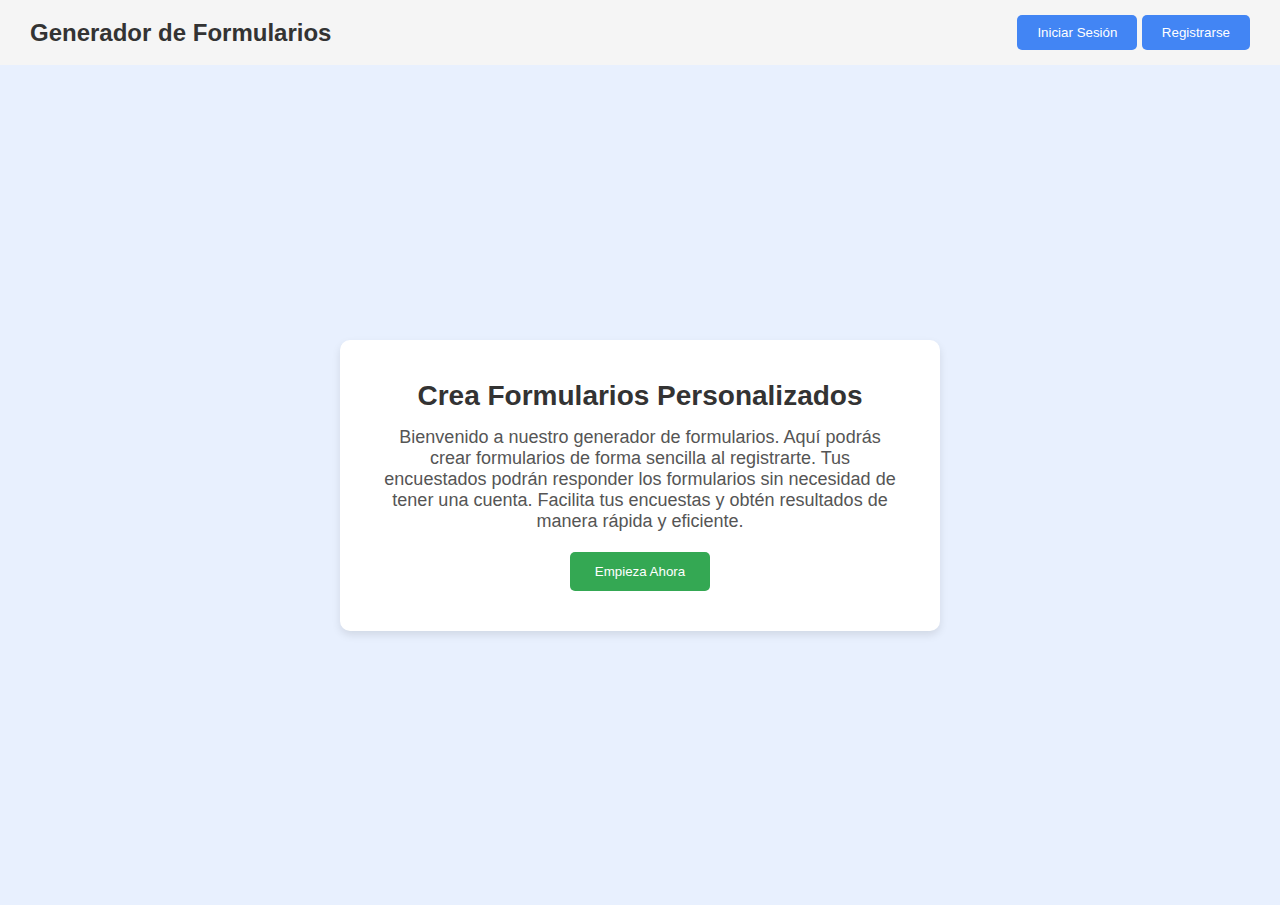
<file: index.html>
<!DOCTYPE html>
<html lang="es">
<head>
    <meta charset="UTF-8">
    <meta name="viewport" content="width=device-width, initial-scale=1.0">
    <title>Generador de Formularios</title>
    <link rel="stylesheet" href="./styles.css">
</head>
<body>
    <header class="header">
        <div class="logo">
            <h1>Generador de Formularios</h1>
        </div>
        <div class="header-buttons">
            <button onclick="window.location.href='frontend/login.php'">Iniciar Sesión</button>
            <button onclick="window.location.href='frontend/register.php'">Registrarse</button>
        </div>
    </header>

    <main class="main-content">
        <section class="description">
            <h2>Crea Formularios Personalizados</h2>
            <p>
                Bienvenido a nuestro generador de formularios. Aquí podrás crear formularios de forma sencilla
                al registrarte. Tus encuestados podrán responder los formularios sin necesidad de tener una cuenta.
                Facilita tus encuestas y obtén resultados de manera rápida y eficiente.
            </p>
            <button onclick="window.location.href='frontend/login.php'">Empieza Ahora</button>
        </section>
    </main>
</body>
</html>
</file>
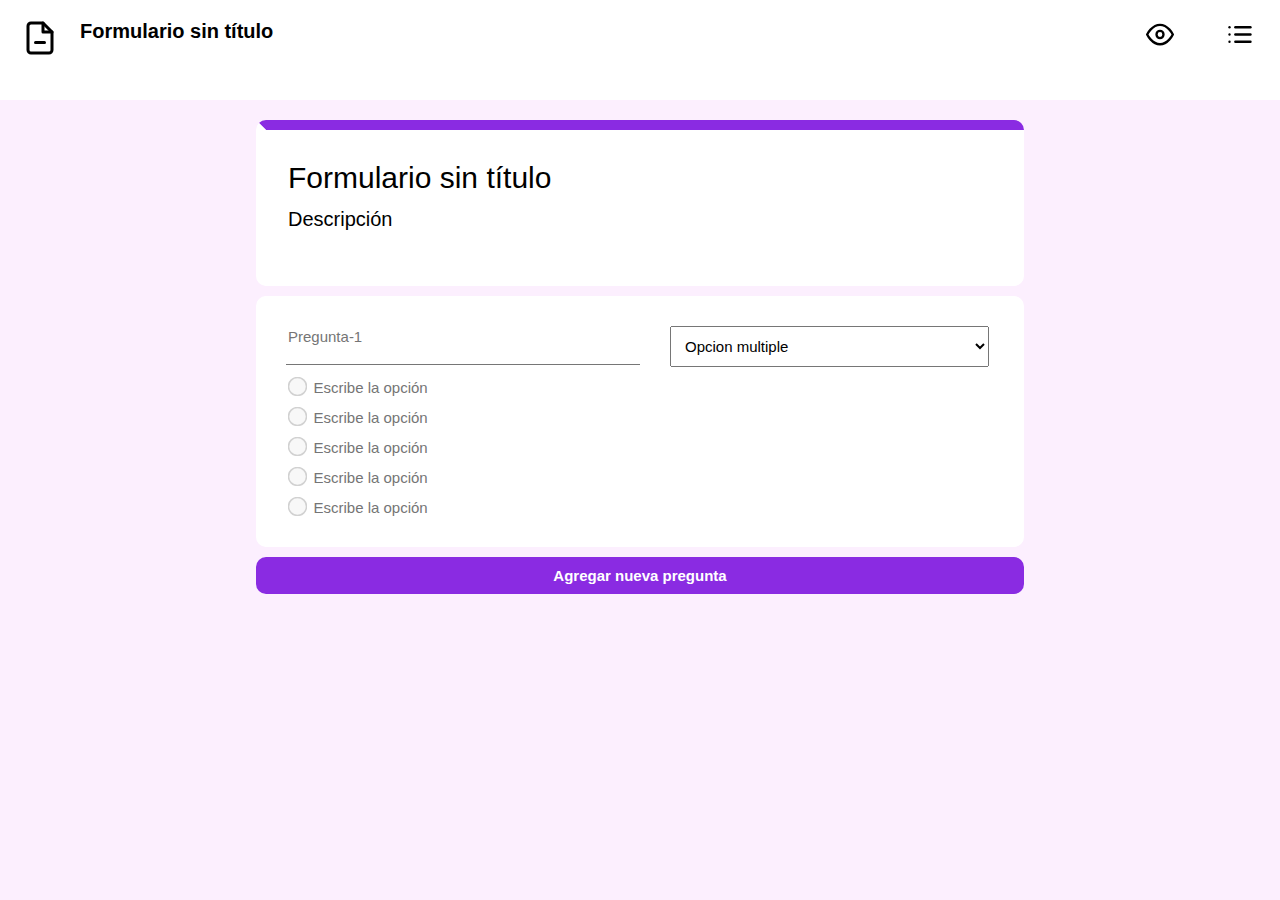
<file: generador.html>
<!DOCTYPE html>
<html lang="es">
<head>
    <meta charset="UTF-8">
    <meta name="viewport" content="width=device-width, initial-scale=1.0">
    <title>Generar encuesta</title>
    <link rel="stylesheet" href="css/estilosgenerador.css">
</head>
<body>
    
    <section id="bar">
        <div class="menu small-menu">
            <button>
            <img class="icon-size" src="iconos/form.svg" alt="">
            <span class="tooltip">Inicio</span>
            </button>
        </div>
        <div class="menu medium-menu">
            <h1 id="updateTitulo">Formulario sin título</h1>
        </div>
        <div class="right">
            <div class="menu small-menu">
                <button>
                <img class="icon-size2" src="iconos/eye.svg" alt="">
                <span class="tooltip">Vista previa</span>
                </button>
            </div>
            <div class="menu small-menu">
                <button>
                <img class="icon-size2" src="iconos/options.svg" alt="">
                <span class="tooltip">Opciones</span>
                </button>
            </div>
        </div>
       
    </section>

    <div id="container">
        <section id="header">
            <div class="encabezado">
                <input class="txtTitulo" id="titulo" type="text" value="Formulario sin título" placeholder="Título">
                <textarea class="txtSubti" id="subtitulo" type="text" placeholder="Descripción">Descripción</textarea>
            </div>
        </section>
    
        <section id="test">
                    
        </section>
        

        <section id="aumentar">
            <div class="agregarPregunta">
                <button onclick="generarPregunta()" type="button">Agregar nueva pregunta</button>
            </div>          
        </section>
    </div>
    
    <script src="scripts/generarpreguntas.js"></script>
    <script src="scripts/scriptencuestas.js"></script>
</body>
</html>
</file>
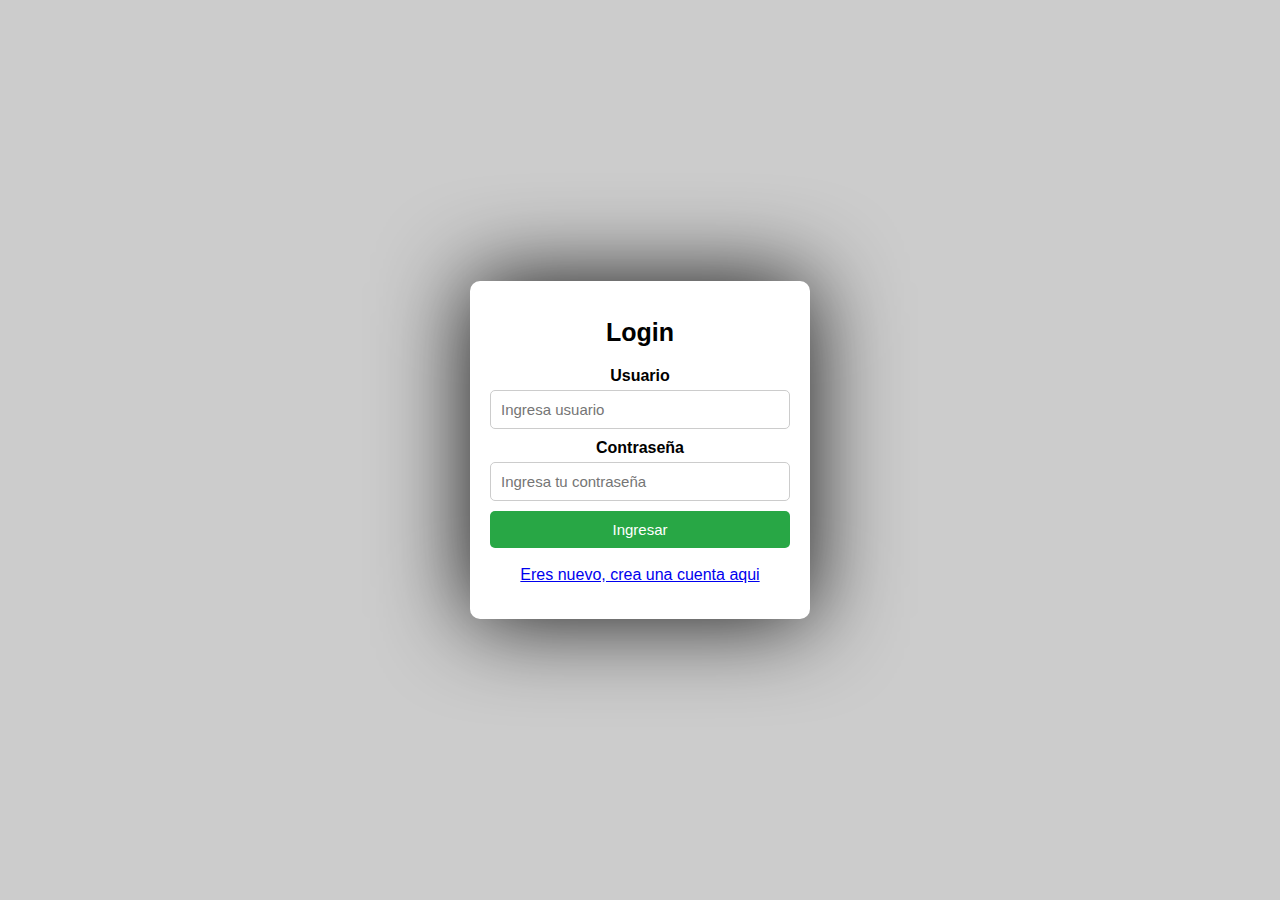
<file: frontend/login.html>
<!DOCTYPE html>
<html lang="es">
<head>
    <meta charset="UTF-8">
    <meta name="viewport" content="width=device-width, initial-scale=1.0">
    <title>Login</title>
    <link rel="stylesheet" href="css/stylelogin.css">
</head>
<body>
    <div class="container">
        <h1>Login</h1>

            <div class="input-group">
                <form id="user-login" action="../backend/login.php" method="post">
                <label for="user">Usuario</label>
                <input required
                    maxlength="10"
                    type="text"
                    id="name"
                    name="name"
                    placeholder="Ingresa usuario"
                />
                <label for="password">Contraseña</label>
                <input required
                    maxlength="8"
                    type="password"
                    id="pass"
                    name="pass"
                    placeholder="Ingresa tu contraseña"
                />
                <button type="submit">Ingresar</button>
                </form>
                <br>
                <a href="register.html">Eres nuevo, crea una cuenta aqui</a>
            </div>
        </div>
    </div>


</body>
</html>
</file>
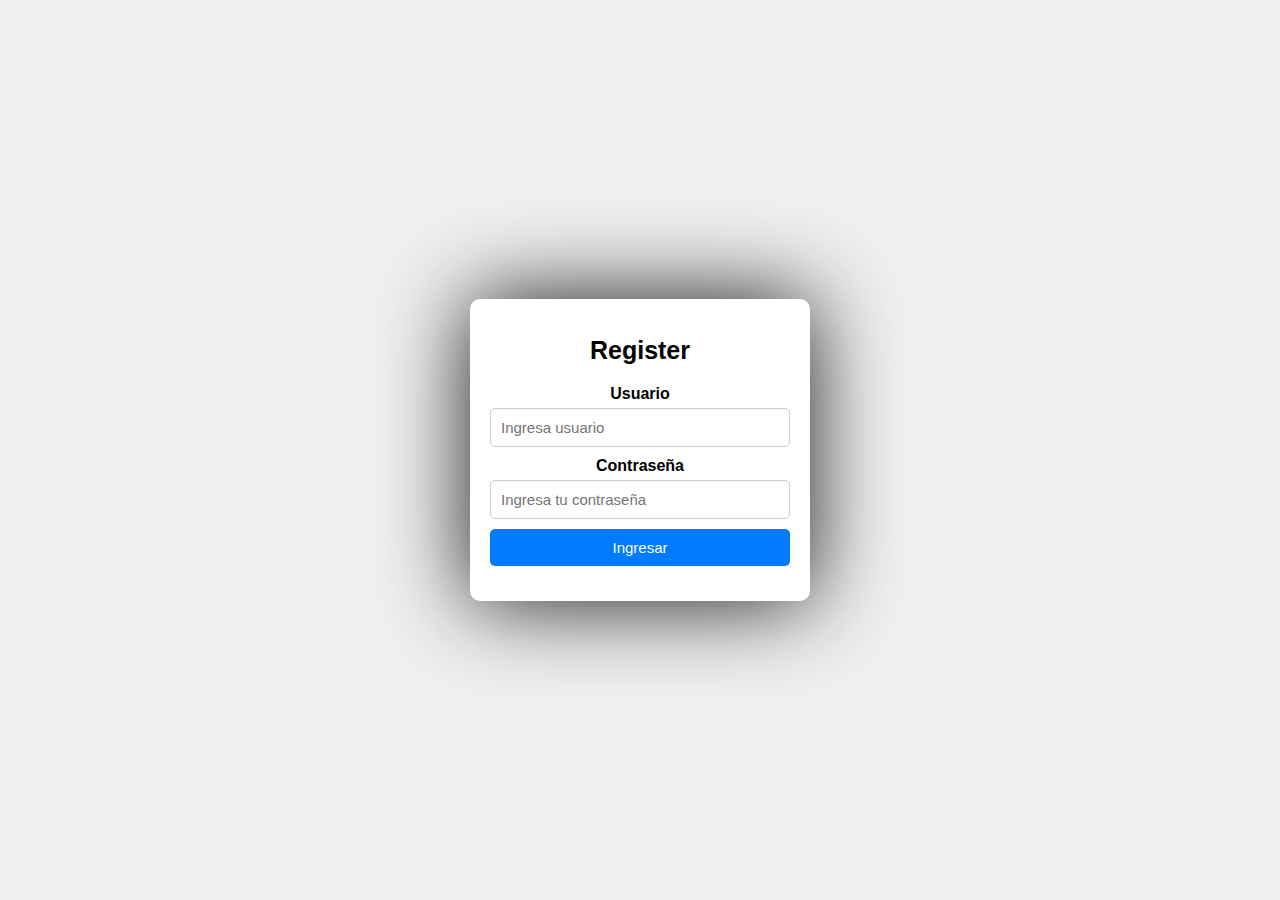
<file: frontend/register.html>
<!DOCTYPE html>
<html lang="es">
  <head>
    <meta charset="UTF-8" />
    <meta name="viewport" content="width=device-width, initial-scale=1.0" />
    <title>Login</title>
    <link rel="stylesheet" href="css/styles.css" />
  </head>
  <body>
    <div class="container">
      <h1>Register</h1>

      <div class="input-group">
        <form id="user-form" action="../backend/register.php" method="post">
          <label for="user">Usuario</label>
          <input required
            maxlength="10"
            type="text"
            id="name"
            name="name"
            placeholder="Ingresa usuario"
          />
          <label for="password">Contraseña</label>
          <input required
            maxlength="8"
            type="password"
            id="pass"
            name="pass"
            placeholder="Ingresa tu contraseña"
          />
          <button type="submit">Ingresar</button>
        </form>
      </div>
    </div>

  </body>
</html>
</file>
<file: styles.css>
/* Estilos básicos */
* {
    margin: 0;
    padding: 0;
    box-sizing: border-box;
    font-family: Arial, sans-serif;
}

/* Encabezado */
.header {
    background-color: #f5f5f5;
    padding: 15px 30px;
    display: flex;
    justify-content: space-between;
    align-items: center;
    box-shadow: 0 2px 4px rgba(0, 0, 0, 0.1);
}

.header .logo h1 {
    font-size: 24px;
    color: #333;
}

.header-buttons button {
    background-color: #4285f4;
    color: white;
    border: none;
    padding: 10px 20px;
    cursor: pointer;
    border-radius: 5px;
    transition: background-color 0.3s;
}

.header-buttons button:hover {
    background-color: #357ae8;
}

/* Contenido principal */
.main-content {
    display: flex;
    justify-content: center;
    align-items: center;
    height: calc(100vh - 60px);
    background-color: #e8f0fe;
}

.description {
    text-align: center;
    max-width: 600px;
    background-color: white;
    padding: 40px;
    border-radius: 10px;
    box-shadow: 0 4px 8px rgba(0, 0, 0, 0.1);
}

.description h2 {
    font-size: 28px;
    margin-bottom: 15px;
    color: #333;
}

.description p {
    font-size: 18px;
    margin-bottom: 20px;
    color: #555;
}

.description button {
    background-color: #34a853;
    color: white;
    border: none;
    padding: 12px 25px;
    cursor: pointer;
    border-radius: 5px;
    transition: background-color 0.3s;
}

.description button:hover {
    background-color: #2c8c47;
}
/* Estilos básicos */
* {
    margin: 0;
    padding: 0;
    box-sizing: border-box;
    font-family: Arial, sans-serif;
}

/* Encabezado */
.header {
    background-color: #f5f5f5;
    padding: 15px 30px;
    display: flex;
    justify-content: space-between;
    align-items: center;
    box-shadow: 0 2px 4px rgba(0, 0, 0, 0.1);
}

.header .logo h1 {
    font-size: 24px;
    color: #333;
}

.header-buttons button {
    background-color: #4285f4;
    color: white;
    border: none;
    padding: 10px 20px;
    cursor: pointer;
    border-radius: 5px;
    transition: background-color 0.3s;
}

.header-buttons button:hover {
    background-color: #357ae8;
}

/* Contenido principal */
.main-content {
    display: flex;
    justify-content: center;
    align-items: center;
    height: calc(100vh - 60px);
    background-color: #e8f0fe;
}

.description {
    text-align: center;
    max-width: 600px;
    background-color: white;
    padding: 40px;
    border-radius: 10px;
    box-shadow: 0 4px 8px rgba(0, 0, 0, 0.1);
}

.description h2 {
    font-size: 28px;
    margin-bottom: 15px;
    color: #333;
}

.description p {
    font-size: 18px;
    margin-bottom: 20px;
    color: #555;
}

.description button {
    background-color: #34a853;
    color: white;
    border: none;
    padding: 12px 25px;
    cursor: pointer;
    border-radius: 5px;
    transition: background-color 0.3s;
}

.description button:hover {
    background-color: #2c8c47;
}
</file>
<file: css/estilosgenerador.css>
body {
    margin: 0;
    display: flex;
    font-family: Arial, Helvetica, sans-serif;
    background-color: rgba(250, 224, 254, 0.53);
}

#bar {
    box-sizing: border-box;
    display: flex;
    width: 100%;
    position: fixed;
    height: 100px;
    background-color: white;
    z-index: 2;
}

.menu {
    box-sizing: border-box;
    text-align: center; 
}

.menu button {
    border-style: none;
    background-color: transparent;
    width: 90%;
    margin: 0;
    padding: 0;
    position: relative;
}

.small-menu {
    margin-top: 20px;
    width: 80px;
}

.right {
    display: flex;
    margin-left: auto;
}

.medium-menu {
    width: 20%;
}


.medium-menu h1 {
    margin-top: 20px;
    font-size: 20px;
    text-align: left;
}

.icon-size {
    height: 50%;
    width: 50%;
}

.icon-size2 {
    height: 40%;
    width: 40%;
}

.tooltip {
    visibility: hidden; 
    background-color: black;
    color: #fff;
    text-align: center;
    border-radius: 5px;
    padding: 5px;
    position: absolute;
    z-index: 1;
    top: 115%;
    left: 50%;
    transform: translateX(-50%);
    opacity: 0;
    transition: opacity 0.3s;
}

.menu button:hover span.tooltip {
    visibility: visible;
    opacity: 1;
    cursor: pointer;
}
/* todo lo anterior es para los estilos de los iconos de la barra del menu*/

#container {
    display: flex;
    flex-wrap: wrap;
    width: 100%;
}

#header {
    position: relative;
    width: 100%;
    height: auto;
    z-index: 1;
    padding-bottom: 10px;
}

.encabezado {
    box-sizing: border-box;
    margin-top: 120px;
    width: 60%;
    height: auto;
    margin-left: auto;
    margin-right: auto;
    padding-top: 30px;
    padding-left: 20px;
    padding-bottom: 20px;
    border-radius: 10px;
    border-top: 10px solid;
    border-color: blueviolet;
    background-color: white;
    border-left: 10px solid;
    border-left-color: #ffffff;
}

.encabezado:hover {
    border-left: 10px solid;
    border-left-color: #3b71ca;
}

.encabezado .txtTitulo {
    display: block; 
    width: 95%; 
    margin-bottom: 10px; 
    background-color: transparent;
    border-style: none;
    font-size: 30px;
}

.encabezado .txtSubti {
    display: block; 
    width: 95%; 
    margin-bottom: 10px; 
    background-color: transparent;
    border-style: none;
    font-size: 20px;
    font-family: Arial, Helvetica, sans-serif;
    resize: none;
    transition: height 0.2s ease;
}

#test {
    width: 100%;
}

.preguntas {
    display: flex;
    flex-wrap: wrap;
    box-sizing: border-box;
    width: 60%;
    height: auto;
    margin-left: auto;
    margin-right: auto;
    padding-top: 30px;
    padding-left: 20px;
    padding-bottom: 20px;
    border-radius: 10px;
    background-color: white;
    border-left: 10px solid;
    border-left-color: #ffffff;
}

.textoPregunta {
    flex: 1 1 45%;
    box-sizing: border-box;
}

.inputPregunta {
    box-sizing: border-box;
    display: block; 
    width: 100%; 
    margin-bottom: 10px; 
    background-color: transparent;
    border-top-style: none;
    border-left-style: none;
    border-right-style: none;
    font-size: 15px;
    font-family: Arial, Helvetica, sans-serif;
    resize: none;
    transition: height 0.2s ease;
}

.controles {
    box-sizing: border-box;
    display: block; 
    flex: 1 1 45%; 
    margin-bottom: 10px;
    font-size: 15px;
    font-family: Arial, Helvetica, sans-serif;
    margin-left: 30px;
}

.opciones {
    width: 90%;
    font-family: Arial, Helvetica, sans-serif;
    font-size: 15px;
    padding-top: 10px;
    padding-bottom: 10px;
    padding-left: 10px;
}

.tipoPregunta {
    width: 100%;
}

.radioStyle {
    border-style: none;
    font-family: Arial, Helvetica, sans-serif;
    font-size: 15px;
    margin-bottom: 10px;
}

.styleCheck {
    transform: scale(1.5);
}

.styleRadio {
    transform: scale(1.5);
}

.respAbierta {
    box-sizing: border-box;
    display: block; 
    width: 50%; 
    margin-top: 10px; 
    background-color: transparent;
    font-size: 15px;
    font-family: Arial, Helvetica, sans-serif;
    resize: none;
    transition: height 0.2s ease;
}

#aumentar {
    width: 100%;
}

.agregarPregunta {
    margin-top: 10px;
    display: flex;
    flex-wrap: wrap;
    box-sizing: border-box;
    width: 60%;
    height: auto;
    margin-left: auto;
    margin-right: auto;
    border-radius: 10px;
    background-color: white;
    margin-bottom: 40px;
}

.agregarPregunta button {
    box-sizing: border-box;
    width: 100%;
    border-radius: 10px;
    background-color: blueviolet;
    border-style: none;
    padding-top: 10px;
    padding-bottom: 10px;
    font-family: Arial, Helvetica, sans-serif;
    font-size: 15px;
    color: white;
    font-weight: 700;
}

hr {
    width: 80%;
    height: 5px;
    background-color: blueviolet;
    border-style: none;
    margin-bottom: 20px;
}

@media (max-width: 912px) and (min-width: 609px) {
    .preguntas {
        display: flex;
        flex-wrap: wrap;
        box-sizing: border-box;
        width: 80%;
        height: auto;
        margin-left: auto;
        margin-right: auto;
        padding-top: 30px;
        padding-left: 20px;
        padding-bottom: 20px;
        border-radius: 10px;
        background-color: white;
        border-left: 10px solid;
        border-left-color: #ffffff;
    }

    .encabezado {
        box-sizing: border-box;
        margin-top: 120px;
        width: 80%;
        height: auto;
        margin-left: auto;
        margin-right: auto;
        padding-top: 30px;
        padding-left: 20px;
        padding-bottom: 20px;
        border-radius: 10px;
        border-top: 10px solid;
        border-color: blueviolet;
        background-color: white;
        border-left: 10px solid;
        border-left-color: #ffffff;
    }
}

@media (max-width: 608px) and (min-width: 380px) {
    .preguntas {
        display: flex;
        flex-wrap: wrap;
        box-sizing: border-box;
        width: 95%;
        height: auto;
        margin-left: auto;
        margin-right: auto;
        padding-top: 30px;
        padding-left: 20px;
        padding-bottom: 20px;
        border-radius: 10px;
        background-color: white;
        border-left: 10px solid;
        border-left-color: #ffffff;
    }

    .encabezado {
        box-sizing: border-box;
        margin-top: 120px;
        width: 95%;
        height: auto;
        margin-left: auto;
        margin-right: auto;
        padding-top: 30px;
        padding-left: 20px;
        padding-bottom: 20px;
        border-radius: 10px;
        border-top: 10px solid;
        border-color: blueviolet;
        background-color: white;
        border-left: 10px solid;
        border-left-color: #ffffff;
    }
}
</file>
<file: frontend/css/stylelogin.css>
body {
    font-family: Arial, sans-serif;
    display: flex;
    justify-content: center;
    align-items: center;
    height: 100vh;
    margin: 0;
    background-color: #ccc;
}

.container {
    background-color: white;
    padding: 20px;
    border-radius: 10px;
    box-shadow: 0px 0px 90px rgba(0, 0, 0, 0.9  );
    text-align: center;
    width: 300px;
}

h1 {
    font-size: 25px;
    margin-bottom: 20px;
}

.input-group {
    margin-bottom: 15px;
}

label {
    display: block;
    margin-bottom: 5px;
    font-weight: bold;
}

input {
    width: 100%;
    padding: 10px;
    box-sizing: border-box;
    border: 1px solid #ccc;
    border-radius: 5px;
    font-size: 15px;
}

button {
    width: 100%;
    padding: 10px;
    border: none;
    border-radius: 5px;
    background-color: #28a745;
    color: white;
    font-size: 15px;
    cursor: pointer;
}

button:hover {
    background-color: #0e3918;
}

#name {
    margin-bottom: 10px;
}

#pass{
    margin-bottom: 10px;
}
</file>
<file: frontend/css/styles.css>
body {
    font-family: Arial, sans-serif;
    display: flex;
    justify-content: center;
    align-items: center;
    height: 100vh;
    margin: 0;
    background-color: #f0f0f0;
}

.container {
    background-color: white;
    padding: 20px;
    border-radius: 10px;
    box-shadow: 0px 0px 90px rgba(0, 0, 0, 0.9  );
    text-align: center;
    width: 300px;
}

h1 {
    font-size: 25px;
    margin-bottom: 20px;
}

.input-group {
    margin-bottom: 15px;
}

label {
    display: block;
    margin-bottom: 5px;
    font-weight: bold;
}

input {
    width: 100%;
    padding: 10px;
    box-sizing: border-box;
    border: 1px solid #ccc;
    border-radius: 5px;
    font-size: 15px;
}

button {
    width: 100%;
    padding: 10px;
    border: none;
    border-radius: 5px;
    background-color: #007bff;
    color: white;
    font-size: 15px;
    cursor: pointer;
}

button:hover {
    background-color: #0056b3;
}

#name {
    margin-bottom: 10px;
}

#pass{
    margin-bottom: 10px;
}
</file>
